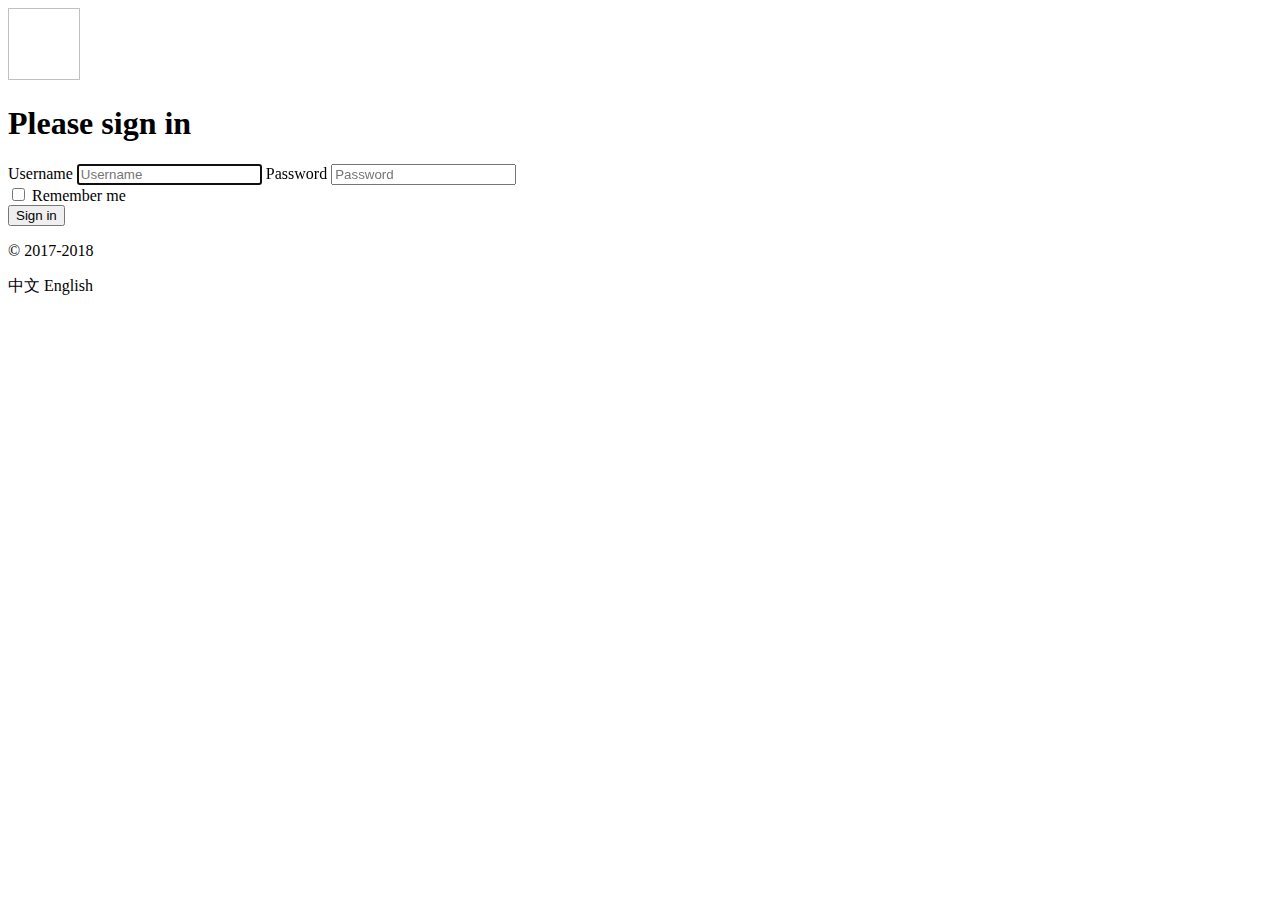
<file: src/main/resources/templates/index.html>
<!DOCTYPE html>
<html lang="en" xmlns:th="http://www.thymeleaf.org">
	<head>
		<meta http-equiv="Content-Type" content="text/html; charset=UTF-8">
		<meta name="viewport" content="width=device-width, initial-scale=1, shrink-to-fit=no">
		<meta name="description" content="">
		<meta name="author" content="">
		<title>Signin Template for Bootstrap</title>
		<!-- Bootstrap core CSS -->
		<link th:href="@{/css/bootstrap.min.css}" rel="stylesheet">
		<!-- Custom styles for this template -->
		<link th:href="@{/css/signin.css}" rel="stylesheet">
	</head>

	<body class="text-center">
		<form class="form-signin" th:action="@{/user/login}">
			<img class="mb-4" th:src="@{/img/bootstrap-solid.svg}" alt="" width="72" height="72">
			<h1 class="h3 mb-3 font-weight-normal" th:text="#{login.tip}">Please sign in</h1>
			<p style="color:red" th:text="${msg}" th:if="${not #strings.isEmpty(msg)}"></p>
			<label class="sr-only">Username</label>
			<input type="text" name="username" class="form-control" placeholder="Username" required="" autofocus="">
			<label class="sr-only">Password</label>
			<input type="password"  name="password" class="form-control" placeholder="Password" required="">
			<div class="checkbox mb-3">
				<label>
          <input type="checkbox" value="remember-me"> Remember me
        </label>
			</div>
			<button class="btn btn-lg btn-primary btn-block" type="submit">Sign in</button>
			<p class="mt-5 mb-3 text-muted">© 2017-2018</p>
			<a class="btn btn-sm">中文</a>
			<a class="btn btn-sm">English</a>
		</form>

	</body>

</html>
</file>
